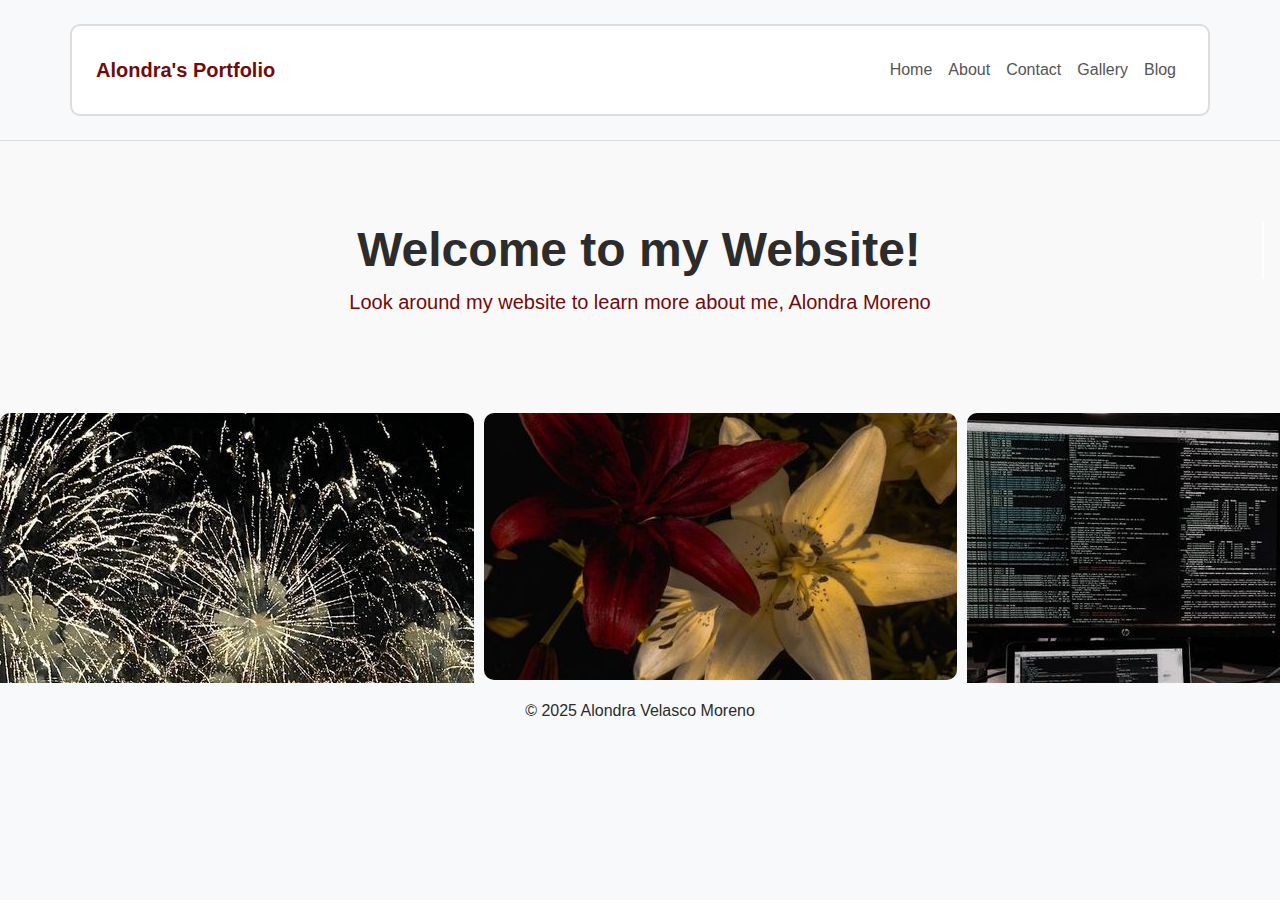
<file: index.html>
<!DOCTYPE html>
<html lang="en">
<head>
    <meta charset="UTF-8">
    <meta name="viewport" content="width=device-width, initial-scale=1.0">
    <title>Alondra's Portfolio</title>
    <link rel="stylesheet" href="https://cdn.jsdelivr.net/npm/bootstrap@5.3.2/dist/css/bootstrap.min.css">
    <link rel="stylesheet" href="styles/custom.css">
    <style>
        /* Styling for Intro Section */
        #intro {
            position: relative;
            text-align: center;
            padding: 5rem 1rem;
            background-color: #f9f9f9;
        }
    </style>
</head>
<body>
    <header class="bg-light py-3">
        <nav class="navbar navbar-expand-lg navbar-light bg-light sticky-top">
            <div class="container">
                <a class="navbar-brand" href="http://cs.du.edu/~alovelas/responsive/index.html">Alondra's Portfolio</a>
                <button class="navbar-toggler" type="button" data-bs-toggle="collapse" data-bs-target="#navbarNav" aria-controls="navbarNav" aria-expanded="false" aria-label="Toggle navigation">
                    <span class="navbar-toggler-icon"></span>
                </button>
                <div class="collapse navbar-collapse" id="navbarNav">
                    <ul class="navbar-nav ms-auto">
                        <li class="nav-item"><a class="nav-link" href="http://cs.du.edu/~alovelas/responsive/index.html">Home</a></li>
                        <li class="nav-item"><a class="nav-link" href="http://cs.du.edu/~alovelas/responsive/about/index.html">About</a></li>
                        <li class="nav-item"><a class="nav-link" href="http://cs.du.edu/~alovelas/responsive/contact/index.html">Contact</a></li>
                        <li class="nav-item"><a class="nav-link" href="http://cs.du.edu/~alovelas/responsive/gallery/index.html">Gallery</a></li>
                        <li class="nav-item"><a class="nav-link" href="http://cs.du.edu/~alovelas/responsive/blog/index.html">Blog</a></li>
                    </ul>
                </div>
            </div>                    
        </nav>        
    </header>

    <main>
        <section id="intro">
            <h1>Welcome to my Website!</h1>
            <p>Look around my website to learn more about me, Alondra Moreno</p>
        </section>        
    </main>

    <section class="hero">
        <div class="scroll-container">
            <div class="scroll-content">
                <img src="images/fireworks.jpg" alt="Fireworks">
                <img src="images/tiger-lilies.jpg" alt="Up close shot of a tiger lilies">
                <img src="images/soft-dev..jpg" alt="Screens of a computer with code">
                <img src="images/rockies.jpeg" alt="Rockies stadium">
                <img src="images/books.jpg" alt="Stack of books">
                
            </div>
        </div>
    </section>


    <footer class="text-center py-3 bg-light">
        <p>&copy; 2025 Alondra Velasco Moreno</p>
    </footer>

    <script src="https://cdn.jsdelivr.net/npm/bootstrap@5.3.2/dist/js/bootstrap.bundle.min.js"></script>
</body>
</html>
</file>
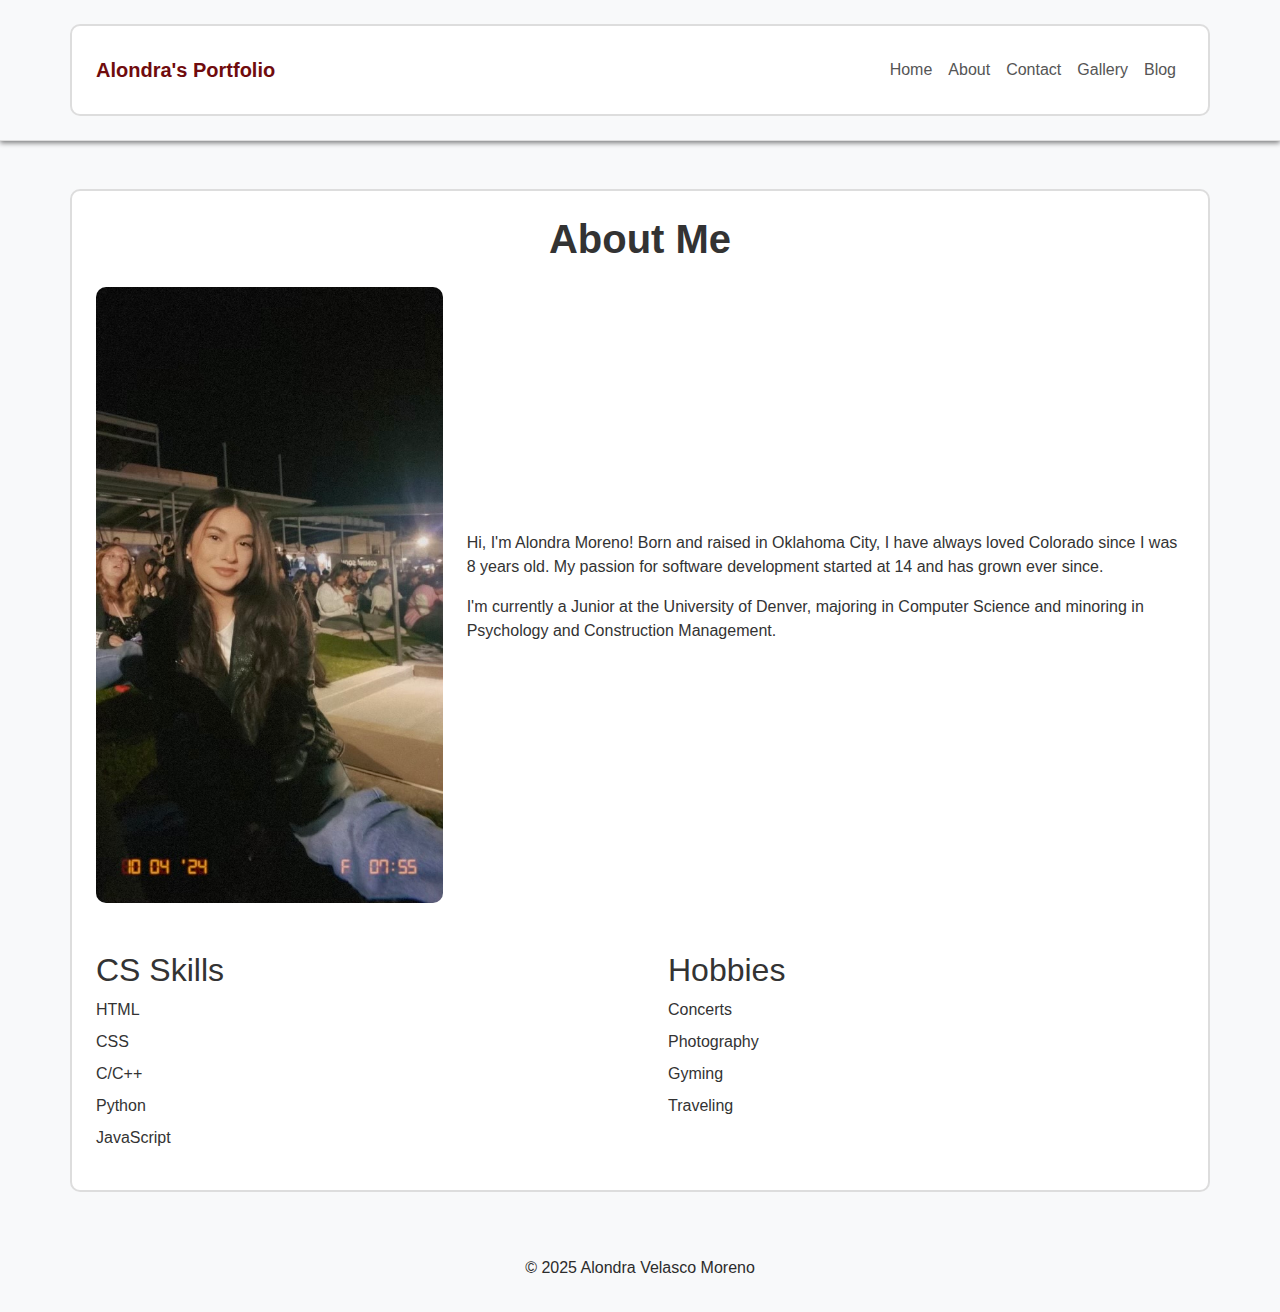
<file: about/index.html>
<!DOCTYPE html>
<html lang="en">
<head>
    <meta charset="UTF-8">
    <meta name="viewport" content="width=device-width, initial-scale=1.0">
    <meta name="description" content="Learn more about me, my skills, and hobbies.">
    <link rel="stylesheet" href="https://cdn.jsdelivr.net/npm/bootstrap@5.3.2/dist/css/bootstrap.min.css">
    <link rel="stylesheet" href="../styles/custom.css">
    <title>About Me</title>
</head>
<body>
    <header class="bg-light py-3">
        <nav class="navbar navbar-expand-lg navbar-light bg-light sticky-top">
            <div class="container">
                <a class="navbar-brand" href="http://cs.du.edu/~alovelas/responsive/index.html">Alondra's Portfolio</a>
                <button class="navbar-toggler" type="button" data-bs-toggle="collapse" data-bs-target="#navbarNav" aria-controls="navbarNav" aria-expanded="false" aria-label="Toggle navigation">
                    <span class="navbar-toggler-icon"></span>
                </button>
                <div class="collapse navbar-collapse" id="navbarNav">
                    <ul class="navbar-nav ms-auto">
                        <li class="nav-item"><a class="nav-link" href="http://cs.du.edu/~alovelas/responsive/index.html">Home</a></li>
                        <li class="nav-item"><a class="nav-link" href="http://cs.du.edu/~alovelas/responsive/about/index.html">About</a></li>
                        <li class="nav-item"><a class="nav-link" href="http://cs.du.edu/~alovelas/responsive/contact/index.html">Contact</a></li>
                        <li class="nav-item"><a class="nav-link" href="http://cs.du.edu/~alovelas/responsive/gallery/index.html">Gallery</a></li>
                        <li class="nav-item"><a class="nav-link" href="http://cs.du.edu/~alovelas/responsive/blog/index.html">Blog</a></li>
                    </ul>
                </div>
            </div>                             
        </nav>
        
    </header>
    <main class="container my-5">
        <h1 class="text-center mb-4">About Me</h1>
        <div class="row align-items-center">
            <div class="col-lg-4 mb-4 mb-lg-0 text-center">
                <img src="../images/ivanc.jpeg" alt="Photo of me" class="img-fluid">
            </div>            
            <div class="col-lg-8">
                <p>Hi, I'm Alondra Moreno! Born and raised in Oklahoma City, I have always loved Colorado since I was 8 years old. My passion for software development started at 14 and has grown ever since.</p>
                <p>I'm currently a Junior at the University of Denver, majoring in Computer Science and minoring in Psychology and Construction Management.</p>
            </div>
        </div>
        
        <div class="row skills-and-hobbies mt-5">
            <div class="skills">
                <h2>CS Skills</h2>
                <ul>
                    <li>HTML</li>
                    <li>CSS</li>
                    <li>C/C++</li>
                    <li>Python</li>
                    <li>JavaScript</li>
                </ul>
            </div>
            <div class="hobbies">
                <h2>Hobbies</h2>
                <ul>
                    <li>Concerts</li>
                    <li>Photography</li>
                    <li>Gyming</li>
                    <li>Traveling</li>
                </ul>
            </div>
        </div>
    </main>
    
    <footer class="text-center py-3 bg-light">
        <p>&copy; 2025 Alondra Velasco Moreno</p>
    </footer>
    <script src="https://cdn.jsdelivr.net/npm/bootstrap@5.3.2/dist/js/bootstrap.bundle.min.js"></script>
</body>
</html>
</file>
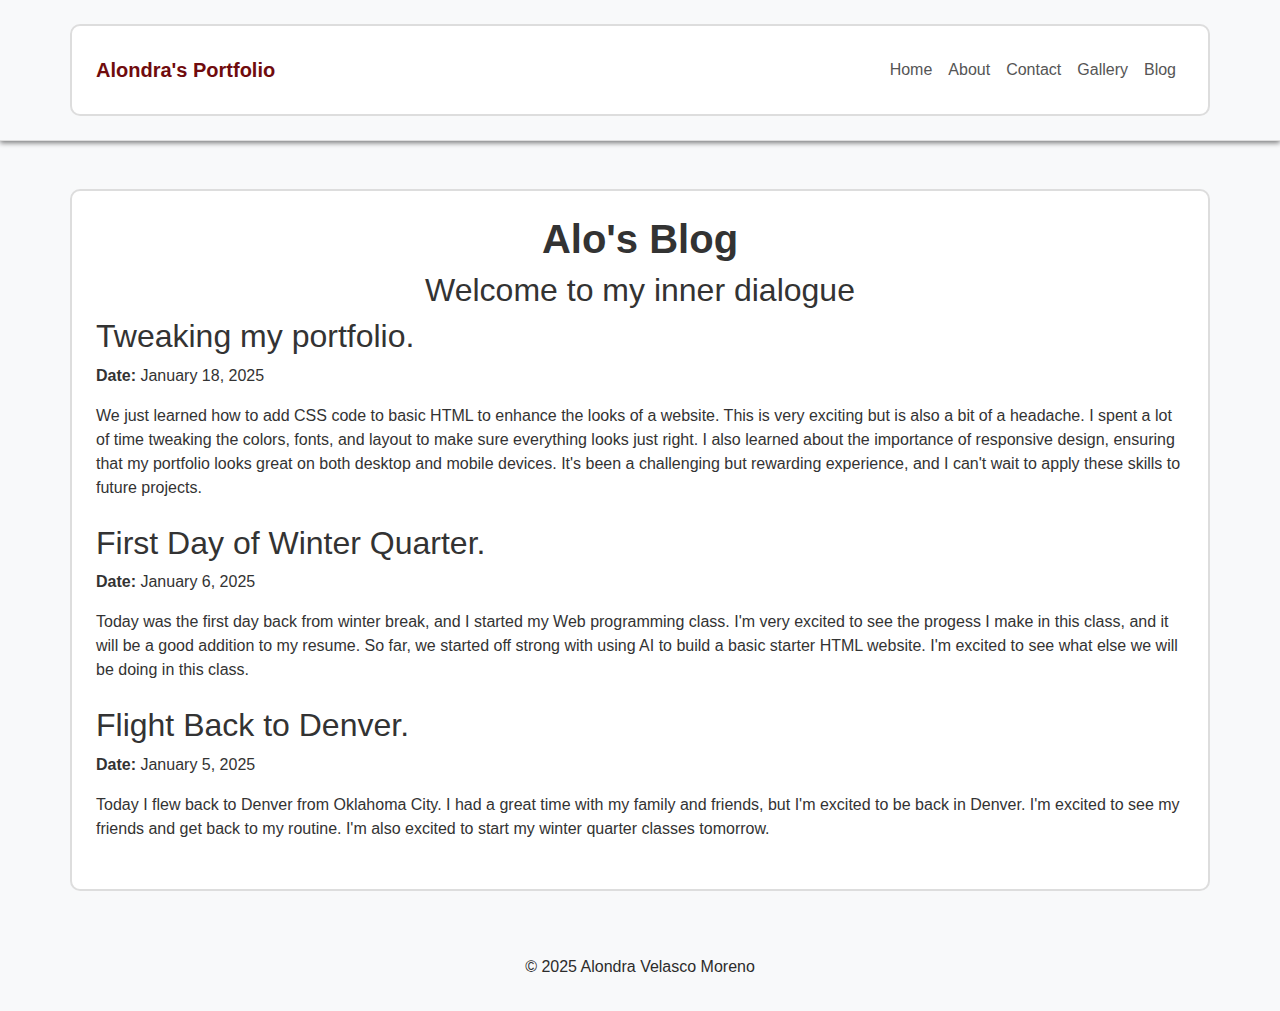
<file: blog/index.html>
<!DOCTYPE html>

<html lang="en">
<head>
    <meta charset="UTF-8">
    <meta name="viewport" content="width=device-width, initial-scale=1.0">
    <meta name="description" content="Explore my projects and works.">
    <link rel="stylesheet" href="https://cdn.jsdelivr.net/npm/bootstrap@5.3.2/dist/css/bootstrap.min.css">
    <link rel="stylesheet" href="../styles/custom.css">
    <title>Blog - Alondra's Thoughts</title>
</head>
<body>
    <header class="bg-light py-3">
        <nav class="navbar navbar-expand-lg navbar-light bg-light sticky-top">
            <div class="container">
                <a class="navbar-brand" href="http://cs.du.edu/~alovelas/responsive/index.html">Alondra's Portfolio</a>
                <button class="navbar-toggler" type="button" data-bs-toggle="collapse" data-bs-target="#navbarNav" aria-controls="navbarNav" aria-expanded="false" aria-label="Toggle navigation">
                    <span class="navbar-toggler-icon"></span>
                </button>
                <div class="collapse navbar-collapse" id="navbarNav">
                    <ul class="navbar-nav ms-auto">
                        <li class="nav-item"><a class="nav-link" href="http://cs.du.edu/~alovelas/responsive/index.html">Home</a></li>
                        <li class="nav-item"><a class="nav-link" href="http://cs.du.edu/~alovelas/responsive/about/index.html">About</a></li>
                        <li class="nav-item"><a class="nav-link" href="http://cs.du.edu/~alovelas/responsive/contact/index.html">Contact</a></li>
                        <li class="nav-item"><a class="nav-link" href="http://cs.du.edu/~alovelas/responsive/gallery/index.html">Gallery</a></li>
                        <li class="nav-item"><a class="nav-link" href="http://cs.du.edu/~alovelas/responsive/blog/index.html">Blog</a></li>
                    </ul>
                </div>
            </div>                   
        </nav>
        
    </header>
    <main class="container my-5">
        <h1 class="text-center">Alo's Blog</h1>
        <h2 class="text-center">Welcome to my inner dialogue</h2>
        <article class="mb-4">
            <h2>Tweaking my portfolio.</h2>
            <p><strong>Date:</strong> January 18, 2025</p>
            <p>We just learned how to add CSS code to basic HTML to enhance the looks of a website. This is very exciting but is also a bit of a headache. 
            I spent a lot of time tweaking the colors, fonts, and layout to make sure everything looks just right. I also learned about the importance of responsive design, ensuring that my portfolio looks great on both desktop and mobile devices. It's been a challenging but rewarding experience, and I can't wait to apply these skills to future projects.
            </p>
        </article>
            <article class="mb-4">
                <h2>First Day of Winter Quarter.</h2>
                <p><strong>Date:</strong> January 6, 2025</p>
                <p>Today was the first day back from winter break, and I started my  Web programming class. I'm very excited to see the progess I make in this class, and it will be a good addition to 
                    my resume. So far, we started off strong with using AI to build a basic starter HTML website. I'm excited to see what else we will be doing in this class.
                </p>
            </article>
        
            <article class= "mb-4">
                <h2>Flight Back to Denver.</h2>
                <p><strong>Date:</strong> January 5, 2025</p>
                <p>
                    Today I flew back to Denver from Oklahoma City. I had a great time with my family and friends, but I'm excited to be back in Denver. I'm excited to see my friends and get back to my routine. 
                    I'm also excited to start my winter quarter classes tomorrow.
                </p>
            </article>
        
    </main>
    <footer class="text-center py-3 bg-light">
        <p>&copy; 2025 Alondra Velasco Moreno</p>
    </footer>
    <script src="https://cdn.jsdelivr.net/npm/bootstrap@5.3.2/dist/js/bootstrap.bundle.min.js"></script>
</body>
</html>
</file>
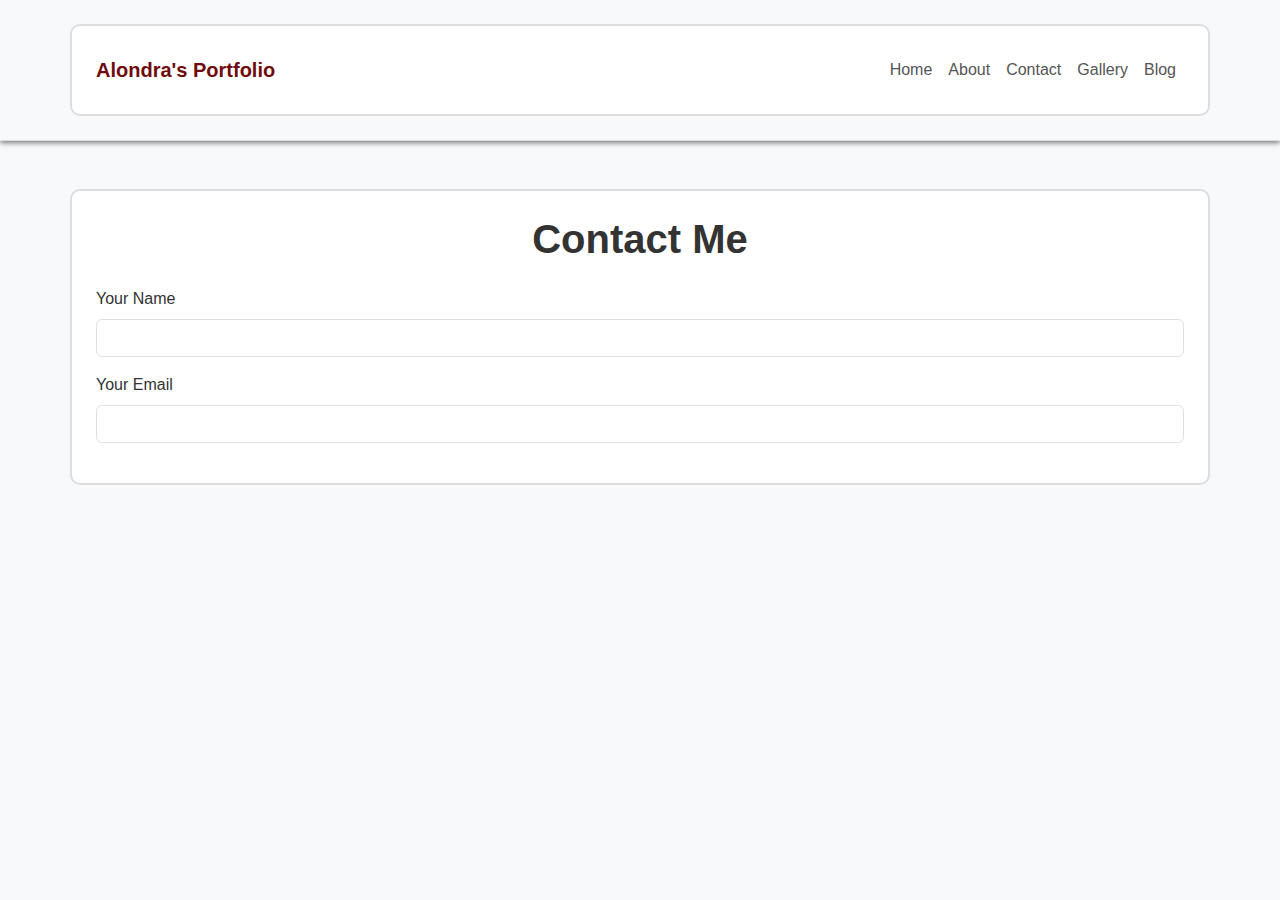
<file: contact/index.html>
<!DOCTYPE html>
<html lang="en">
<head>
    <meta charset="UTF-8">
    <meta name="viewport" content="width=device-width, initial-scale=1.0">
    <meta name="description" content="Get in touch with me using this contact form.">
    <link rel="stylesheet" href="https://cdn.jsdelivr.net/npm/bootstrap@5.3.2/dist/css/bootstrap.min.css">
    <link rel="stylesheet" href="../styles/custom.css">
    <title>Contact</title>
</head>
<body>
    <header class="bg-light py-3">
        <nav class="navbar navbar-expand-lg navbar-light bg-light sticky-top">
            <div class="container">
                <a class="navbar-brand" href="http://cs.du.edu/~alovelas/responsive/index.html">Alondra's Portfolio</a>
                <button class="navbar-toggler" type="button" data-bs-toggle="collapse" data-bs-target="#navbarNav" aria-controls="navbarNav" aria-expanded="false" aria-label="Toggle navigation">
                    <span class="navbar-toggler-icon"></span>
                </button>
                <div class="collapse navbar-collapse" id="navbarNav">
                    <ul class="navbar-nav ms-auto">
                        <li class="nav-item"><a class="nav-link" href="http://cs.du.edu/~alovelas/responsive/index.html">Home</a></li>
                        <li class="nav-item"><a class="nav-link" href="http://cs.du.edu/~alovelas/responsive/about/index.html">About</a></li>
                        <li class="nav-item"><a class="nav-link" href="http://cs.du.edu/~alovelas/responsive/contact/index.html">Contact</a></li>
                        <li class="nav-item"><a class="nav-link" href="http://cs.du.edu/~alovelas/responsive/gallery/index.html">Gallery</a></li>
                        <li class="nav-item"><a class="nav-link" href="http://cs.du.edu/~alovelas/responsive/blog/index.html">Blog</a></li>
                    </ul>
                </div>
            </div>                     
        </nav>
        
    </header>
    <main class="container my-5">
        <h1 class="text-center">Contact Me</h1>
        <form action="mailto:alondra.vm.2022@gmail.com" method="get" class="mt-4">
            <div class="mb-3">
                <label for="name" class="form-label">Your Name</label>
                <input type="text" class="form-control" id="name" name="name" required>
            </div>
            <div class="mb-3">
                <label for="email" class="form-label">Your Email</label>
                <input type="email" class="form-control" id="email" name="email" required>
            </div>
            <div class="mb-3
</file>
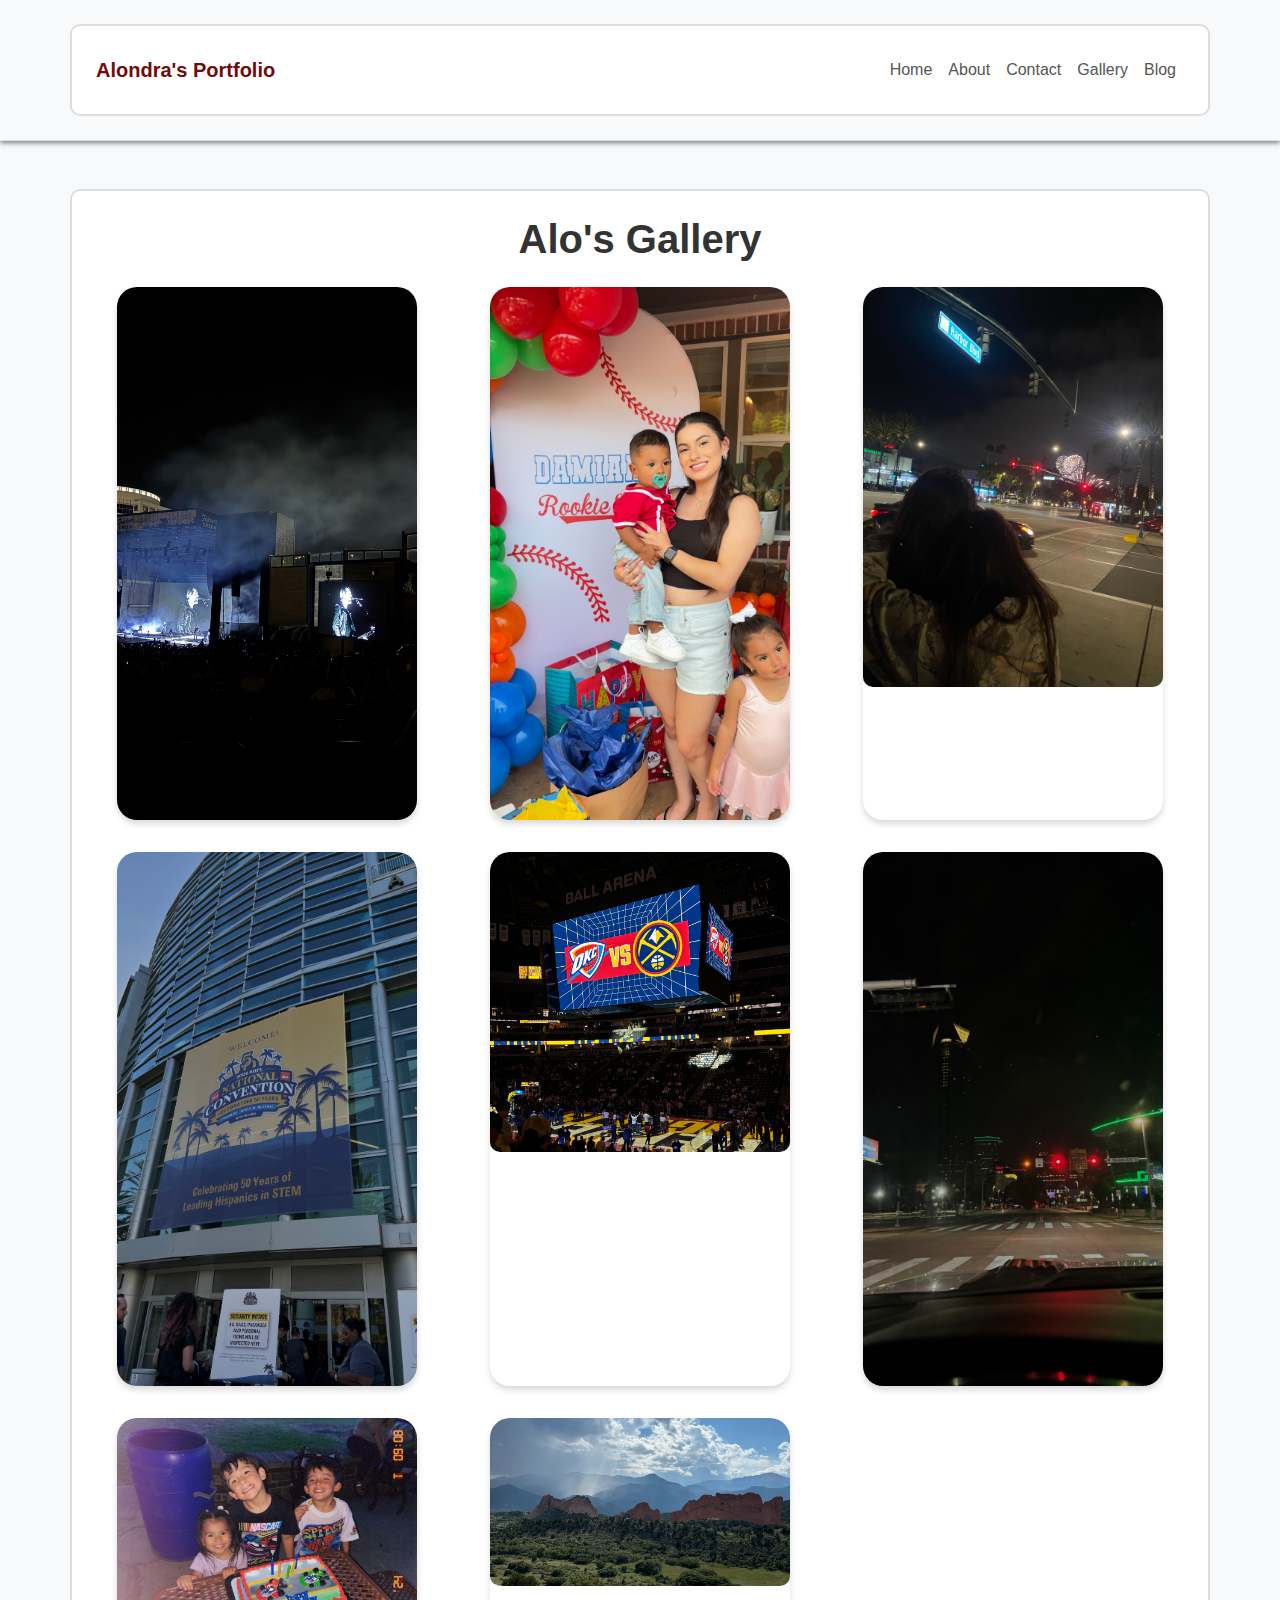
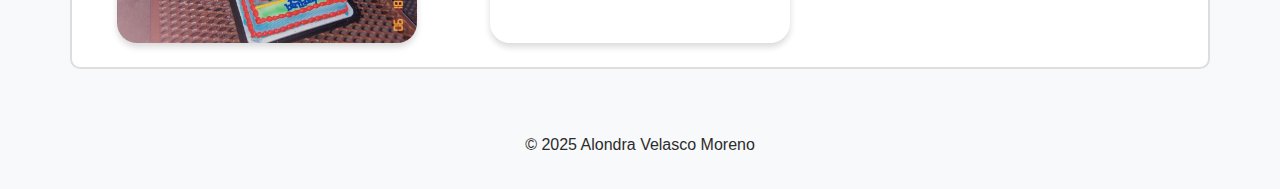
<file: gallery/index.html>
<!DOCTYPE html>
<html lang="en">
<head>
    <meta charset="UTF-8">
    <meta name="viewport" content="width=device-width, initial-scale=1.0">
    <meta name="description" content="View my photo collection.">
    <link rel="stylesheet" href="https://cdn.jsdelivr.net/npm/bootstrap@5.3.2/dist/css/bootstrap.min.css">
    <link rel="stylesheet" href="../styles/custom.css">
    <title>Gallery</title>
</head>
<body>
    <header class="bg-light py-3">
        <nav class="navbar navbar-expand-lg navbar-light bg-light sticky-top">
            <div class="container">
                <a class="navbar-brand" href="http://cs.du.edu/~alovelas/responsive/index.html">Alondra's Portfolio</a>
                <button class="navbar-toggler" type="button" data-bs-toggle="collapse" data-bs-target="#navbarNav" aria-controls="navbarNav" aria-expanded="false" aria-label="Toggle navigation">
                    <span class="navbar-toggler-icon"></span>
                </button>
                <div class="collapse navbar-collapse" id="navbarNav">
                    <ul class="navbar-nav ms-auto">
                        <li class="nav-item"><a class="nav-link" href="http://cs.du.edu/~alovelas/responsive/index.html">Home</a></li>
                        <li class="nav-item"><a class="nav-link" href="http://cs.du.edu/~alovelas/responsive/about/index.html">About</a></li>
                        <li class="nav-item"><a class="nav-link" href="http://cs.du.edu/~alovelas/responsive/contact/index.html">Contact</a></li>
                        <li class="nav-item"><a class="nav-link" href="http://cs.du.edu/~alovelas/responsive/gallery/index.html">Gallery</a></li>
                        <li class="nav-item"><a class="nav-link" href="http://cs.du.edu/~alovelas/responsive/blog/index.html">Blog</a></li>
                    </ul>
                </div>
            </div>           
        </nav>
        
    </header>
    <main class="container my-5">
        <h1 class="text-center mb-4">Alo's Gallery</h1>
        <div class="gallery">
            <!-- Gallery Items -->
            <div class="gallery-item">
                <img src="../images/CAS.jpeg" alt="Cigarettes after Sex Concert in October." class="gallery-img">
            </div>
            <div class="gallery-item">
                <img src="../images/daminan1.jpeg" alt="Child's 1st Birthday" class="gallery-img">
            </div>
            <div class="gallery-item">
                <img src="../images/disneyfireworks.jpeg" alt="Firework show in Anaheim, California" class="gallery-img">
            </div>
            <div class="gallery-item">
                <img src="../images/SHPE.jpeg" alt="Poster of SHPE Convention" class="gallery-img">
            </div>
            <div class="gallery-item">
                <img src="../images/dnv-v-okc.jpeg" alt="Game board at basketball game" class="gallery-img">
            </div>
            <div class="gallery-item">
                <img src="../images/okcdowntown.jpeg" alt="City lights at night" class="gallery-img">
            </div>
            <div class="gallery-item">
                <img src="../images/cheobday.jpeg" alt="Kids smiling at a Birthday party" class="gallery-img">
            </div>
            <div class="gallery-item">
                <img src="../images/CO.jpeg" alt="Panoramic view of a mountain range" class="gallery-img">
            </div>
        </div>
    </main>
    <footer class="text-center py-3 bg-light">
        <p>&copy; 2025 Alondra Velasco Moreno</p>
    </footer>
    <script src="https://cdn.jsdelivr.net/npm/bootstrap@5.3.2/dist/js/bootstrap.bundle.min.js"></script>
</body>
</html>
</file>
<file: styles/custom.css>
/* General Styles */
body {
    font-family: 'optima', sans-serif;
    color: #333; /* for readability */
    background-color: #f8f9fa; /* Light nude background */
    margin: 0;
    padding: 0;
    box-sizing: border-box; 
}

@media (max-width: 768px) {
    body {
        font-size: 0.5rem; 
    }
    .container {
        padding: 1rem;
    }
    
}

.container {
    padding: 1.5rem;
    border: 2px solid #ddd; /* Light grey border */
    border-radius: 10px;
    background-color: #ffffff; /* White background */
}

/* Header */
header {
    background-color: #ffffff; /* White background for the header */
    box-shadow: 0 2px 5px rgba(0, 0, 0, 0.5); /* Subtle shadow for depth */
    text-align: center;
    border-bottom: 1px solid #ddd; /* Light grey border */
}
@media (max-width: 768px) {
    .navbar {
        padding: 0.5rem 1rem;
    }

    .navbar-brand {
        font-size: 1.25rem;
    }

    .navbar-nav {
        flex-direction: column;
        gap: 0.5rem;
    }

    .navbar-nav .nav-link {
        text-align: center;
        font-size: 1rem;
    }
}

.navbar-light .navbar-brand {
    color: #700b0d; /* Dark grey text */
    font-weight: bold;
}

a.nav-link {
    color: #555555; /* Medium grey for links */
    transition: color 0.3s;
}

a.nav-link:hover {
    color: #700b0d; /* dark red accent color */
}

/* Hero Section */
#intro {
    background-color: #ffffff; /* White background for contrast */
    color: #2c2c2c; /* Dark grey text */
    padding: 5rem 1rem;
}

#intro p {
    font-size: 1.25rem;
    color: #700b0d; 
}

@keyframes typewriter {
    from { width: 0; }
    to { width: 100%; }
}
#intro h1 {
    font-size: 3rem;
    white-space: nowrap;
    overflow: hidden;
    border-right: 2px solid #fff;
    animation: typewriter 2s steps(20);
}

.hero {
    height: 30vh; 
    overflow: hidden;
    position: relative;
    background-color: f9f9f9;
}

.scroll-containter {
    height: 100%;
    display: flex;
    align-items: center;
    overflow: hidden;
    white-space: nowrap;
}

.scroll-content {
    display: inline-flex;
    animation: scroll 10s linear infinite;
}

.scroll-content img {
    width: 60%;
    height: 100%;
    margin-right: 10px;
}

@keyframes scroll {
    0% {
        transform: translateX(0);
    }
    100% {
        transform: translateX(-100%);
    }
}

@media (max-width: 768px) {
    #intro {
        padding: 2rem 1rem;
    }

    #intro h1 {
        font-size: 2rem;
    }

    #intro p {
        font-size: 1rem;
    }

    .hero {
        height: 20vh;
    }

    .scroll-content img {
        width: 100%;
        height: auto;
    }
}


/* Buttons */
.btn-custom {
    background-color: #573d2b; /* brown background */
    color: #ffffff; /* White text */
    border-radius: 5px;
    transition: background-color 0.3s ease-in-out;
}

.btn-custom:hover {
    background-color: #573d2b; /* Darker brown on hover */
}

@media (max-width: 768px) {
    .btn-custom {
        font-size: 0.9rem;
        padding: 0.4rem 0.8rem;
    }
}

/* About Me Page */

h1 { 
    font-size: 2.5rem;
    font-weight: bold;
}

@media (max-width: 576px) {
    .skills-and-hobbies .skills,
    .skills-and-hobbies .hobbies {
        margin-bottom: 1rem;
    }

    .row.skills-and-hobbies {
        gap: 1rem;
    }

    h1 {
        font-size: 2rem;
    }
}


.row.skills-and-hobbies {
    display: flex;
    justify-content: space-between;
    align-items: flex-start;
    gap: 2rem;
}

.skills-and-hobbies .skills, .skills-and-hobbies .hobbies {
    flex: 1;
}

/* Ensure Lists Look Neat */
.skills-and-hobbies ul {
    list-style-type: none;
    padding: 0;
}

.skills-and-hobbies li {
    margin: 0.5rem 0;
}

img {
    border-radius: 10px;
}

/* Gallery */
.gallery {
    display: grid;
    grid-template-columns: repeat(auto-fit, minmax(250px, 1fr)); /* 3 columns (3 img per row)  */
    gap: 2rem;
    justify-items: center; /* Center images on the grid */
    padding: 0;
    margin: 0;
}

.gallery-item {
    width: 100%;
    max-width: 300px;
    overflow: hidden;
    border-radius: 20px;
    box-shadow: 0 4px 6px rgba(0, 0, 0, 0.15);
    transition: transform 0.3s, box-shadow 0.3s;
}

.gallery-img {
    width: 100%;
    height: auto;
    display: block;
    object-fit: cover;
}
.gallery-item:hover {
    transform: scale(1.05); /* Slight zoom on hover */
    box-shadow: 0 6px 12px rgba(0, 0, 0, 0.25); /* Enhanced shadow on hover */
}

@media (max-width: 576px) {
    .gallery {
        gap: 1rem;
    }

    .gallery-item {
        max-width: 250px;
    }
}

/* Footer */
footer {
    background-color: #2c2c2c; /* Dark grey footer */
    color: #2c2c2c; /* dark grey  text */
    padding: 1rem 0;
}
@media (max-width: 768px) {
    footer {
        text-align: center;
        font-size: 0.9rem;
        padding: 0.5rem 0;
    }
}

/* Responsive Styles - Accessibility  */

@media (max-width: 576px) {
    body {
        font-size: 0.9rem;
    }

    header {
        font-size: 1rem;
    }

    h1, h2 {
        font-size: 1.5rem;
    }

    p {
        font-size: 0.85rem;
    }
}
</file>
